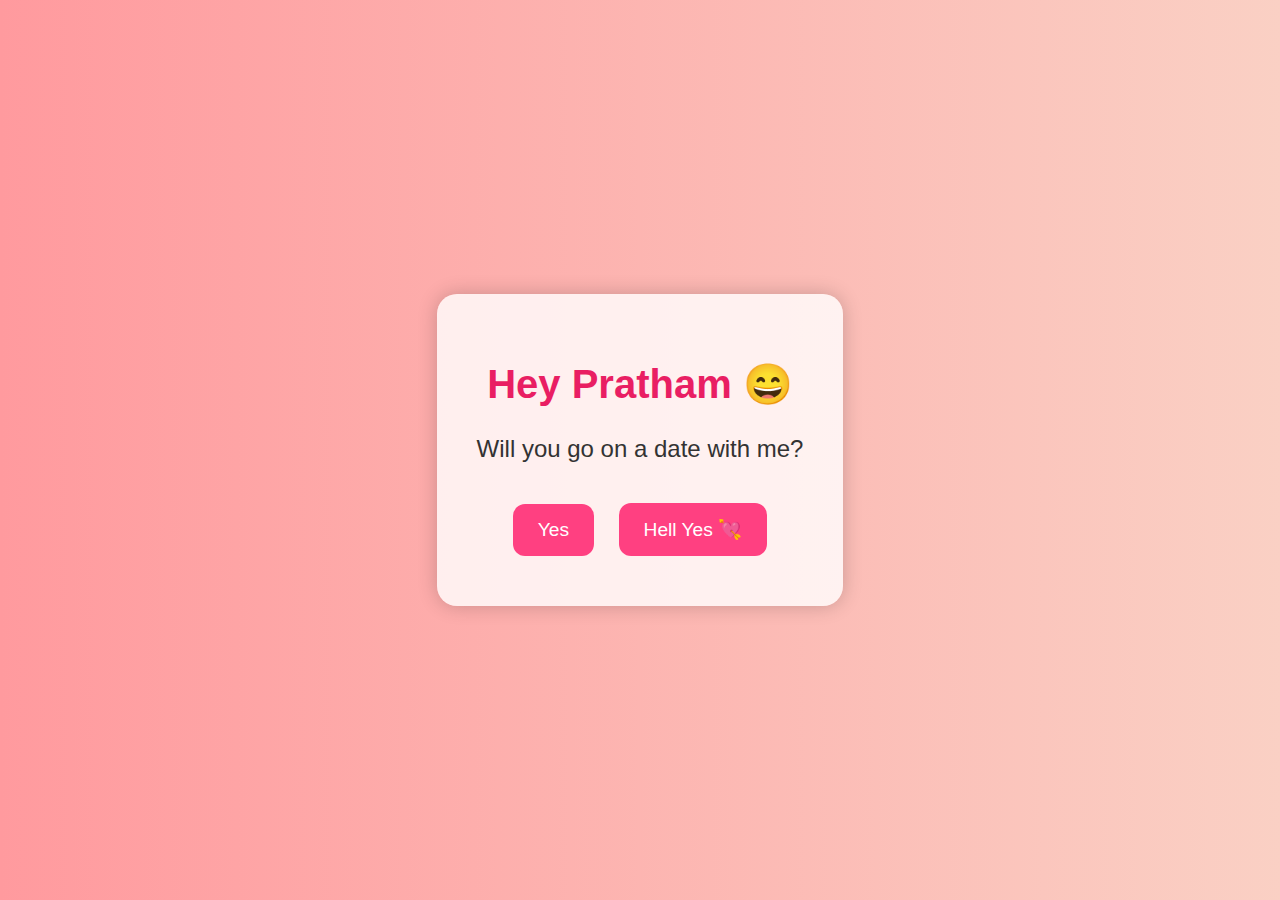
<file: index.html>
<!DOCTYPE html>
<html lang="en">
<head>
  <meta charset="UTF-8" />
  <meta name="viewport" content="width=device-width, initial-scale=1.0" />
  <title>Hey Pratham 💖</title>
  <link rel="stylesheet" href="style.css" />
</head>
<body>
  <div class="container">
    <h1>Hey Pratham 😄</h1>
    <p>Will you go on a date with me?</p>
    <div class="buttons">
      <button onclick="handleResponse('yes')">Yes</button>
      <button onclick="handleResponse('hellYes')">Hell Yes 💘</button>
    </div>
  </div>
  <script src="script.js"></script>
</body>
</html>
</file>
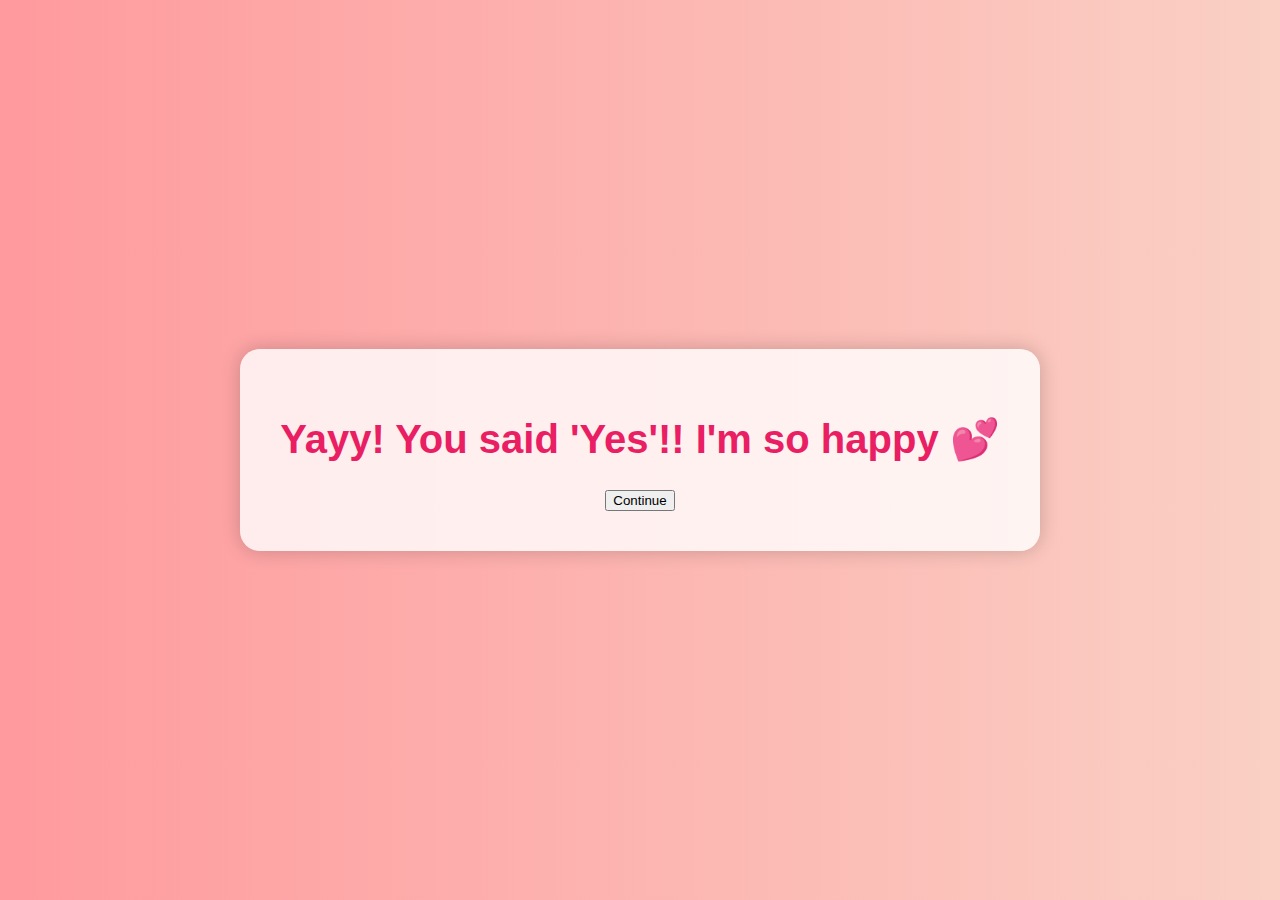
<file: response.html>
<!DOCTYPE html>
<html lang="en">
<head>
  <meta charset="UTF-8" />
  <meta name="viewport" content="width=device-width, initial-scale=1.0" />
  <title>Your Response 💌</title>
  <link rel="stylesheet" href="style.css" />
</head>
<body>
  <div class="container">
    <h1 id="responseMessage"></h1>
    <button onclick="goToThankYou()">Continue</button>
  </div>
  <script>
    const response = localStorage.getItem("userResponse");
    const messageElement = document.getElementById("responseMessage");

    if (response === "hellYes") {
      messageElement.innerText = "Aww 🥺 You chose 'Hell Yes'!! You're the sweetest 💖";
    } else {
      messageElement.innerText = "Yayy! You said 'Yes'!! I'm so happy 💕";
    }

    function goToThankYou() {
      window.location.href = "thankyou.html";
    }
  </script>
</body>
</html>
</file>
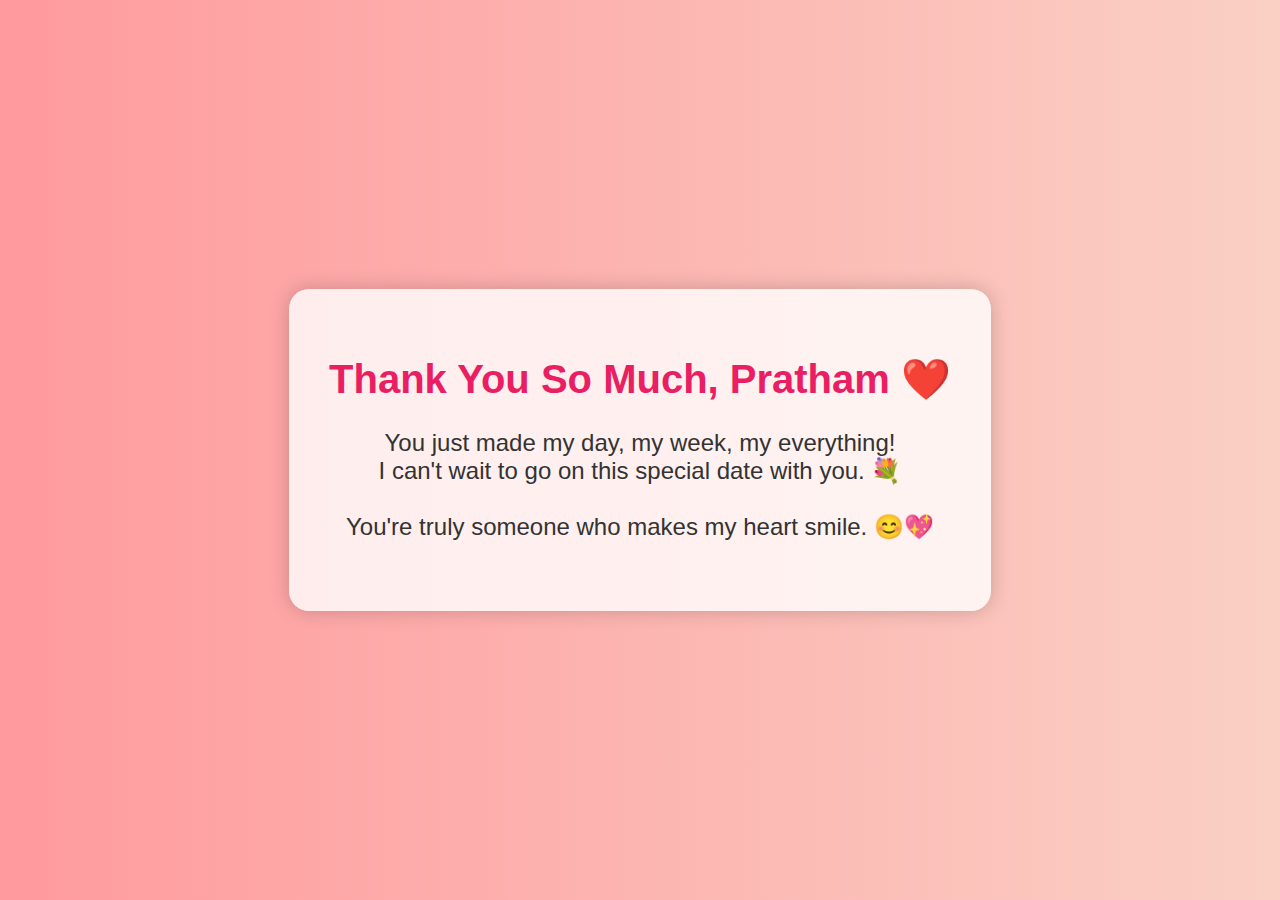
<file: thankyou.html>
<!DOCTYPE html>
<html lang="en">
<head>
  <meta charset="UTF-8" />
  <meta name="viewport" content="width=device-width, initial-scale=1.0" />
  <title>Thank You ❤️</title>
  <link rel="stylesheet" href="style.css" />
</head>
<body>
  <div class="container">
    <h1>Thank You So Much, Pratham ❤️</h1>
    <p>
      You just made my day, my week, my everything! <br />
      I can't wait to go on this special date with you. 💐<br /><br />
      You're truly someone who makes my heart smile. 😊💖
    </p>
  </div>
</body>
</html>
</file>
<file: style.css>
body {
  margin: 0;
  padding: 0;
  font-family: 'Arial', sans-serif;
  background: linear-gradient(to right, #ff9a9e, #fad0c4);
  display: flex;
  align-items: center;
  justify-content: center;
  height: 100vh;
}

.container {
  background-color: #ffffffcc;
  padding: 40px;
  border-radius: 20px;
  text-align: center;
  box-shadow: 0 0 20px rgba(0, 0, 0, 0.2);
}

h1 {
  font-size: 2.5rem;
  color: #e91e63;
}

p {
  font-size: 1.5rem;
  margin-bottom: 30px;
  color: #333;
}

.buttons button {
  font-size: 1.2rem;
  padding: 15px 25px;
  margin: 10px;
  border: none;
  border-radius: 12px;
  background-color: #ff4081;
  color: white;
  cursor: pointer;
  transition: background-color 0.3s ease;
}

.buttons button:hover {
  background-color: #e91e63;
}
</file>
